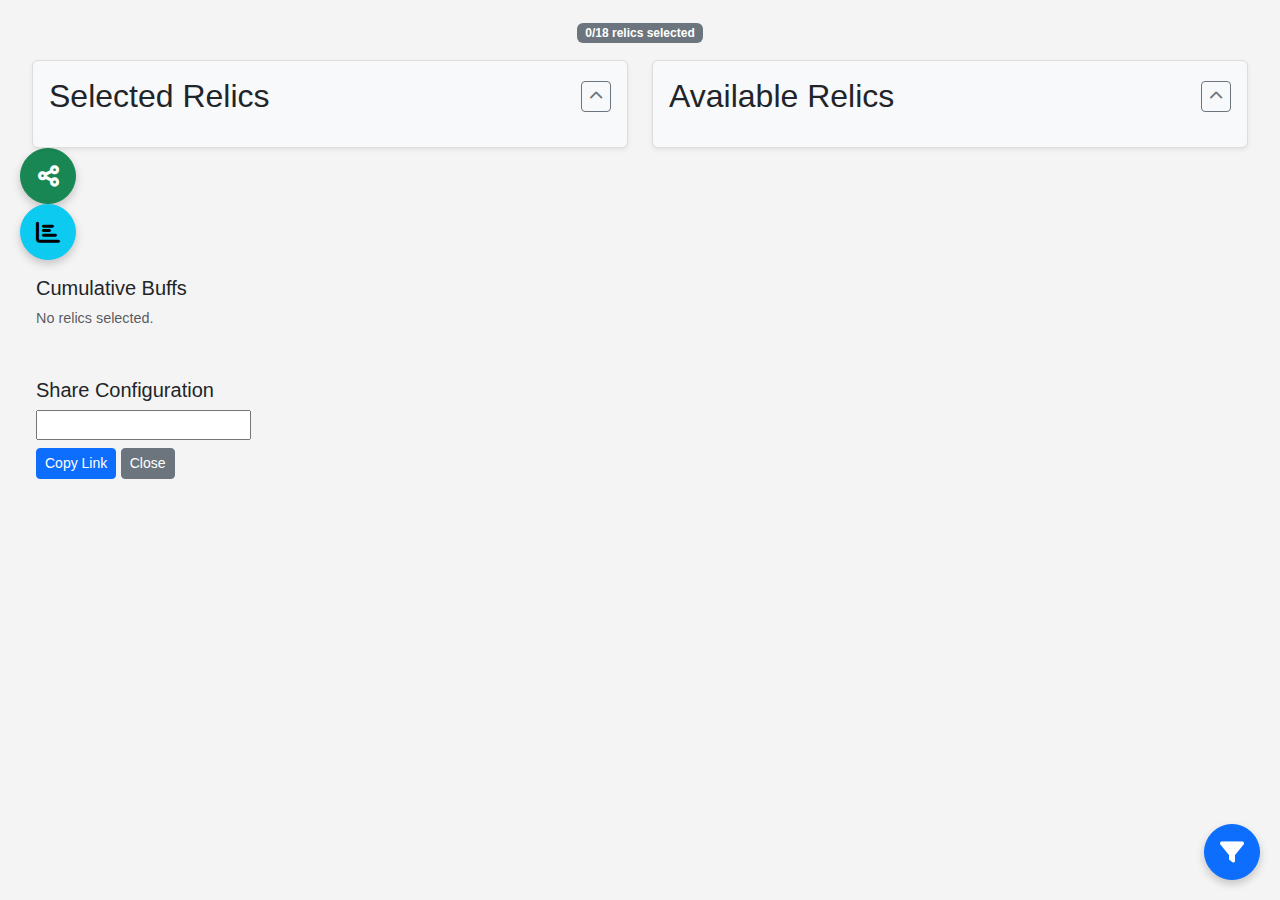
<file: relics/index.html>
<!DOCTYPE html>
<html lang="en">
<head>
    <meta charset="UTF-8">
    <meta name="viewport" content="width=device-width, initial-scale=1.0">
    <title>Relic Selection Tool</title>
    <link href="https://cdn.jsdelivr.net/npm/bootstrap@5.3.0/dist/css/bootstrap.min.css" rel="stylesheet">
    <link rel="stylesheet" href="https://cdnjs.cloudflare.com/ajax/libs/font-awesome/6.0.0-beta3/css/all.min.css">
    <link rel="stylesheet" href="styles.css">
</head>
<body>
    <div class="container-fluid">
        <!-- <h1 class="text-center my-4">Relic Selection</h1> -->

        <div class="row justify-content-center mb-3">
            <div class="col-md-12 text-center">
                <div class="selected-counter badge bg-secondary">
                    <span id="selected-count">0</span>/18 relics selected
                </div>
            </div>
        </div>

        <div class="row justify-content-center">
            <div class="col-md-6">
                <div class="grid p-3 bg-light rounded shadow-sm">
                    <div class="d-flex justify-content-between align-items-center mb-3">
                        <h2 class="text-center mb-0">Selected Relics</h2>
                        <button class="btn btn-sm btn-outline-secondary toggle-section" data-target="selected-section">
                            <i class="fas fa-chevron-up"></i>
                        </button>
                    </div>
                    <div id="selected-section">
                        <!-- <div class="row" id="selected-relics-grid"> -->
                        <div id="selected-relics-grid">
                            <!-- Os placeholders serão gerados pelo JavaScript -->
                        </div>
                    </div>
                </div>
            </div>
        
            <div class="col-md-6">
                <div class="grid p-3 bg-light rounded shadow-sm">
                    <div class="d-flex justify-content-between align-items-center mb-3">
                        <h2 class="text-center mb-0">Available Relics</h2>
                        <button class="btn btn-sm btn-outline-secondary toggle-section" data-target="available-section">
                            <i class="fas fa-chevron-up"></i>
                        </button>
                    </div>
                    <div id="available-section">
                        <div class="row" id="available-relics-grid"></div>
                    </div>
                </div>
            </div>
        </div>
    </div>

    <!-- Floating Action Buttons -->
    <div class="floating-share-container">
        <button id="floating-share-button" class="btn btn-success floating-button">
            <i class="fas fa-share-alt"></i>
        </button>
    </div>

    <div class="floating-buff-container">
        <button id="floating-buff-button" class="btn btn-info floating-button">
            <i class="fas fa-chart-bar"></i>
        </button>
    </div>

    <div class="floating-filter-container">
        <button id="floating-filter-button" class="btn btn-primary floating-button">
            <i class="fas fa-filter"></i>
        </button>
    </div>

    <!-- Menus -->
    <div id="filter-menu" class="filter-menu">
        <div class="filter-menu-content p-3">
            <h5>Filter Relics</h5>
            <div class="mb-3">
                <label for="menu-unit-filter" class="form-label">Filter by Unit:</label>
                <select id="menu-unit-filter" class="form-select">
                    <option value="all">All Units</option>
                    <option value="Pilots">Pilots</option>
                    <option value="Hitters">Hitters</option>
                    <option value="Shooters">Shooters</option>
                </select>
            </div>
            <div class="mb-3">
                <label for="menu-quality-filter" class="form-label">Filter by Quality:</label>
                <select id="menu-quality-filter" class="form-select">
                    <option value="all">All Qualities</option>
                    <option value="Rare">Rare</option>
                    <option value="Epic">Epic</option>
                    <option value="Legendary">Legendary</option>
                    <option value="Super">Super</option>
                </select>
            </div>
            <button id="menu-reset-button" class="btn btn-secondary w-100">Reset Filters</button>
        </div>
    </div>

    <div id="buff-menu" class="buff-menu">
        <div class="buff-menu-content p-3">
            <h5>Cumulative Buffs</h5>
            <div id="buff-summary">
                <p class="text-muted">No relics selected.</p>
            </div>
        </div>
    </div>

    <div id="share-menu" class="share-menu">
        <div class="share-menu-content p-3">
            <h5>Share Configuration</h5>
            <input type="text" class="share-url" readonly>
            <div class="share-buttons mt-2">
                <button id="copy-share-link" class="btn btn-primary btn-sm">Copy Link</button>
                <button id="close-share-menu" class="btn btn-secondary btn-sm">Close</button>
            </div>
        </div>
    </div>

    <script src="https://cdn.jsdelivr.net/npm/bootstrap@5.3.0/dist/js/bootstrap.bundle.min.js"></script>
    <script src="script.js"></script>
</body>
</html>
</file>
<file: relics/styles.css>
/* Custom styles */
body {
    font-family: Arial, sans-serif;
    background-color: #f4f4f4;
    padding: 20px;
}

h1 {
    color: #333;
    font-size: 2.5em;
    margin-bottom: 20px;
}

.grid {
    background-color: #fff;
    border: 1px solid #ddd;
    border-radius: 8px;
    box-shadow: 0 2px 5px rgba(0, 0, 0, 0.1);
}

.relic {
    background-color: #f9f9f9;
    border: 1px solid #ddd;
    border-radius: 8px;
    padding: 10px;
    text-align: center;
    cursor: pointer;
    transition: transform 0.2s, box-shadow 0.2s;
    color: #333;
    margin-bottom: 10px;
    height: 100%;
}

.relic:hover {
    transform: scale(1.05);
    box-shadow: 0 4px 10px rgba(0, 0, 0, 0.2);
}

.relic h3 {
    margin: 0;
    font-size: 1em;
    color: inherit;
    font-weight: bold;
    margin-bottom: 3px;
    text-shadow: 0 1px 1px rgba(0, 0, 0, 0.1);
}

.relic img {
    max-width: 100%;
    height: 60px;
    object-fit: cover;
    border-radius: 8px;
    margin-bottom: 8px;
}

.stars {
    margin-bottom: 8px;
    pointer-events: none; /* Permite cliques atravessarem para o container */
}

.stars i {
    color: #ffd700;
    font-size: 1em;
    text-shadow: 0 0 2px #000;
    pointer-events: auto; /* Habilita cliques apenas nas estrelas */
    cursor: pointer;
    transition: color 0.2s;
}

.stars i.far {
    color: #ddd;
}

.stars.hover-effect i {
    opacity: 0.7;
}

.relic p {
    margin: 2px 0;
    font-size: 0.8em;
    color: inherit;
}

.buff-label {
    font-weight: bold;
    margin-top: 5px;
    margin-bottom: 1px;
    font-size: 0.8em;
}

.buff-value {
    font-size: 0.8em;
}

.buff-green {
    color: #28a745;
    font-weight: bold;
}

.placeholder-card .relic.placeholder {
    background-color: #e9ecef;
    opacity: 0.7;
    cursor: default;
}

.placeholder-card .placeholder-circle {
    width: 60px;
    height: 60px;
    background-color: #ccc;
    border-radius: 50%;
    display: flex;
    align-items: center;
    justify-content: center;
    margin: 0 auto 8px auto;
}

.placeholder-card .placeholder-circle i {
    font-size: 1.5em;
    color: #fff;
}

.placeholder-card .placeholder-stars i {
    color: #ccc;
    font-size: 0.9em;
}

.placeholder-card .placeholder-text {
    color: #999;
    font-style: italic;
    font-size: 0.8em;
}

.labels-column {
    display: flex;
    flex-direction: column;
    justify-content: space-between;
    height: 100%;
}

.labels-column .label {
    font-weight: bold;
    text-align: center;
    margin: 10px 0;
    color: #555;
    font-size: 0.9em;
}

#buff-summary {
    font-size: 0.9em;
}

.buff-summary-item {
    display: flex;
    justify-content: space-between;
    margin-bottom: 5px;
    padding: 5px;
    background-color: rgba(255, 255, 255, 0.7);
    border-radius: 4px;
}

.buff-summary-name {
    font-weight: bold;
    color: #333;
}

.buff-summary-value {
    color: #28a745;
    font-weight: bold;
}

/* Floating Filter Button Styles */
.floating-filter-container {
    position: fixed;
    bottom: 20px;
    right: 20px;
    z-index: 1000;
}

.floating-button {
    width: 56px;
    height: 56px;
    border-radius: 50%;
    font-size: 1.5rem;
    box-shadow: 0 4px 8px rgba(0, 0, 0, 0.2);
    display: flex;
    align-items: center;
    justify-content: center;
    transition: all 0.3s ease;
}

.floating-button:hover {
    transform: scale(1.1);
    box-shadow: 0 6px 12px rgba(0, 0, 0, 0.25);
}

.filter-menu {
    position: absolute;
    bottom: 70px;
    right: 0;
    width: 280px;
    background-color: white;
    border-radius: 8px;
    box-shadow: 0 4px 12px rgba(0, 0, 0, 0.15);
    opacity: 0;
    visibility: hidden;
    transform: translateY(10px);
    transition: all 0.3s ease;
}

.filter-menu.show {
    opacity: 1;
    visibility: visible;
    transform: translateY(0);
}

.filter-menu-content {
    max-height: 70vh;
    overflow-y: auto;
}

/* Esconde os filtros originais na versão desktop */
@media (min-width: 768px) {
    .filters {
        display: none;
    }
}

/* Mostra os filtros originais na versão mobile */
@media (max-width: 767px) {
    .floating-filter-container {
        display: none;
    }
    .filters {
        display: block;
    }
}
</file>
